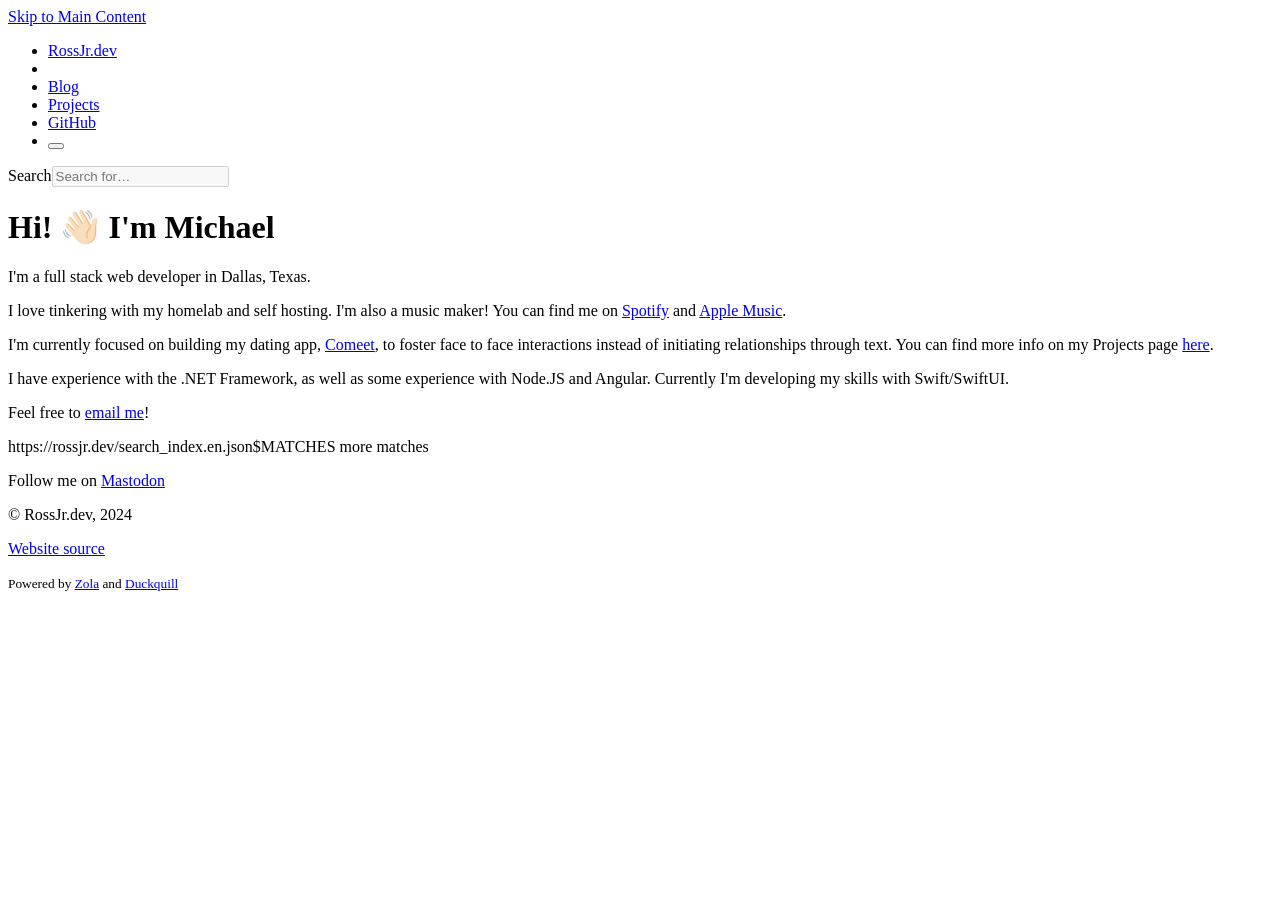
<file: index.html>
<!doctype html><html lang=en xmlns=http://www.w3.org/1999/xhtml><head><meta charset=UTF-8><meta content="IE=edge" http-equiv=X-UA-Compatible><meta name=description><meta content="width=device-width,initial-scale=1" name=viewport><meta content=#5eb1bf name=theme-color><link href=https://rossjr.dev/ rel=canonical><title>RossJr.dev</title><link href=https://rossjr.dev/style.css rel=stylesheet><link media="(prefers-color-scheme: dark)" href=https://rossjr.dev/syntax-theme-dark.css rel=stylesheet><link media="(prefers-color-scheme: light)" href=https://rossjr.dev/syntax-theme-light.css rel=stylesheet><style>:root{--primary-color-alpha:#5eb1bf33;--primary-color:#5eb1bf}</style><link href="data:image/svg+xml,%3Csvg xmlns='http://www.w3.org/2000/svg' viewBox='0 0 100 100'%3E%3Ctext x='-.07em' y='.89em' font-size='90'%3E👨‍💻%3C/text%3E%3C/svg%3E" rel=icon><link href=https://rossjr.dev/apple-touch-icon.png rel=apple-touch-icon sizes=180x180 type=image/png><meta content=RossJr.dev property=og:site_name><meta content=RossJr.dev property=og:title><meta content=https://rossjr.dev/ property=og:url><meta property=og:description><meta content=https://rossjr.dev/card.png property=og:image><meta content=summary_large_image property=twitter:card><script data-website-id=c0f85b59-c5a9-4745-b207-5d43bafc927a defer src=https://umami.rossjr.dev/script.js></script><meta content=@mpross@mastodon.social name=fediverse:creator><body><header id=site-nav><nav><a href=#main-content tabindex=0> Skip to Main Content </a><ul><li id=home><a class=active href=https://rossjr.dev> <i class=icon></i>RossJr.dev</a><li class=divider><li><a href=https://rossjr.dev/blog/>Blog</a><li><a href=https://rossjr.dev/projects/>Projects</a><li><a class=external href=https://github.com/mpross512>GitHub</a><li id=search><button class=circle id=search-toggle title=Search><i class=icon></i></button></ul></nav><div id=search-container><label class=visually-hidden for=search-bar>Search</label><input placeholder="Search for…" autocomplete=off disabled id=search-bar type=search><div id=search-results-container><div id=search-results></div></div></div></header><main id=main-content><h1 id=hi-wave-i-m-michael>Hi! 👋🏻 I'm Michael</h1><p>I'm a full stack web developer in Dallas, Texas.<p>I love tinkering with my homelab and self hosting. I'm also a music maker! You can find me on <a href=https://open.spotify.com/artist/02GoucpEZGrYUkz7PwkWXw>Spotify</a> and <a href=https://music.apple.com/us/artist/ice-cream-loaf/1516175215>Apple Music</a>.<p>I'm currently focused on building my dating app, <a href=https://joincomeet.com>Comeet</a>, to foster face to face interactions instead of initiating relationships through text. You can find more info on my Projects page <a href=https://rossjr.dev/projects/#comeet>here</a>.<p>I have experience with the .NET Framework, as well as some experience with Node.JS and Angular. Currently I'm developing my skills with Swift/SwiftUI.<p>Feel free to <a href=mailto:michael@rossjr.dev>email me</a>!</p><span class=hidden id=search-index>https://rossjr.dev/search_index.en.json</span><span class=hidden id=more-matches-text>$MATCHES more matches</span></main><footer id=site-footer><p>Follow me on <a href=https://mastodon.social/@mpross rel=me>Mastodon</a><p title="Last built at 2024-12-12 Thu 15:39">© RossJr.dev, 2024<p><a href=https://github.com/mpross512/RossJrBlog>Website source</a><p><small>Powered by <a href=https://www.getzola.org>Zola</a> and <a href=https://daudix.codeberg.page/duckquill>Duckquill</a></small></footer>
</file>
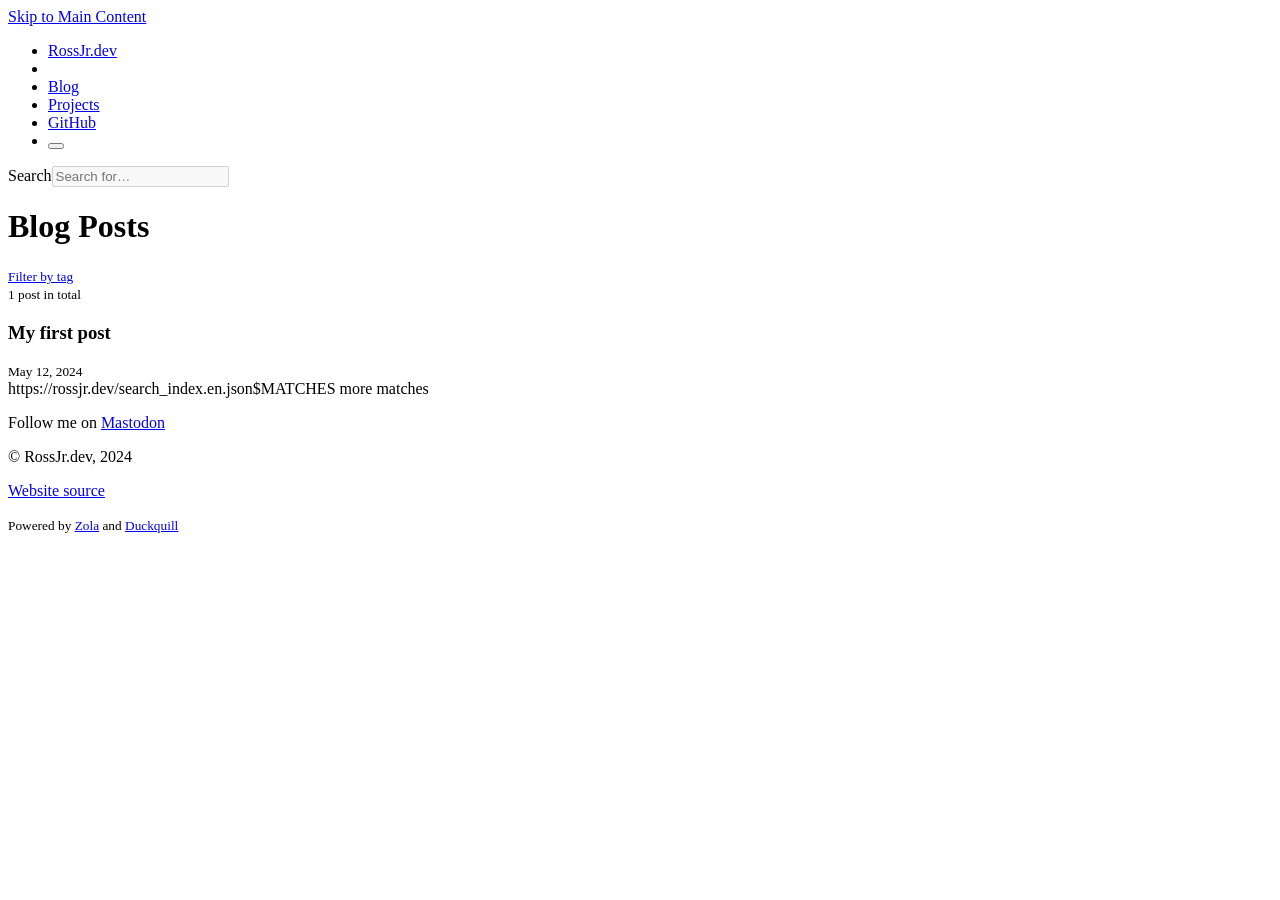
<file: blog/index.html>
<!doctype html><html lang=en xmlns=http://www.w3.org/1999/xhtml><head><meta charset=UTF-8><meta content="IE=edge" http-equiv=X-UA-Compatible><meta name=description><meta content="width=device-width,initial-scale=1" name=viewport><meta content=#5eb1bf name=theme-color><link href=https://rossjr.dev/blog/ rel=canonical><title>Blog Posts - RossJr.dev</title><link href=https://rossjr.dev/style.css rel=stylesheet><link media="(prefers-color-scheme: dark)" href=https://rossjr.dev/syntax-theme-dark.css rel=stylesheet><link media="(prefers-color-scheme: light)" href=https://rossjr.dev/syntax-theme-light.css rel=stylesheet><style>:root{--primary-color-alpha:#5eb1bf33;--primary-color:#5eb1bf}</style><link href="data:image/svg+xml,%3Csvg xmlns='http://www.w3.org/2000/svg' viewBox='0 0 100 100'%3E%3Ctext x='-.07em' y='.89em' font-size='90'%3E👨‍💻%3C/text%3E%3C/svg%3E" rel=icon><link href=https://rossjr.dev/apple-touch-icon.png rel=apple-touch-icon sizes=180x180 type=image/png><meta content=RossJr.dev property=og:site_name><meta content="Blog Posts - RossJr.dev" property=og:title><meta content=https://rossjr.dev/blog/ property=og:url><meta property=og:description><meta content=https://rossjr.dev/card.png property=og:image><meta content=summary_large_image property=twitter:card><script data-website-id=c0f85b59-c5a9-4745-b207-5d43bafc927a defer src=https://umami.rossjr.dev/script.js></script><meta content=@mpross@mastodon.social name=fediverse:creator><body><header id=site-nav><nav><a href=#main-content tabindex=0> Skip to Main Content </a><ul><li id=home><a href=https://rossjr.dev> <i class=icon></i>RossJr.dev</a><li class=divider><li><a class=active href=https://rossjr.dev/blog/>Blog</a><li><a href=https://rossjr.dev/projects/>Projects</a><li><a class=external href=https://github.com/mpross512>GitHub</a><li id=search><button class=circle id=search-toggle title=Search><i class=icon></i></button></ul></nav><div id=search-container><label class=visually-hidden for=search-bar>Search</label><input placeholder="Search for…" autocomplete=off disabled id=search-bar type=search><div id=search-results-container><div id=search-results></div></div></div></header><main id=main-content><h1>Blog Posts</h1><p><small><a href=https://rossjr.dev/tags> Filter by tag </a> <br> 1 post in total </small><div id=article-list><article><a href=https://rossjr.dev/blog/my-first-post/></a><h3>My first post</h3><div class=details><small> <time datetime=2024-05-12T00:00:00+00:00 pubdate>May 12, 2024</time></small></div></article></div><span class=hidden id=search-index>https://rossjr.dev/search_index.en.json</span><span class=hidden id=more-matches-text>$MATCHES more matches</span></main><footer id=site-footer><p>Follow me on <a href=https://mastodon.social/@mpross rel=me>Mastodon</a><p title="Last built at 2024-12-12 Thu 15:39">© RossJr.dev, 2024<p><a href=https://github.com/mpross512/RossJrBlog>Website source</a><p><small>Powered by <a href=https://www.getzola.org>Zola</a> and <a href=https://daudix.codeberg.page/duckquill>Duckquill</a></small></footer>
</file>
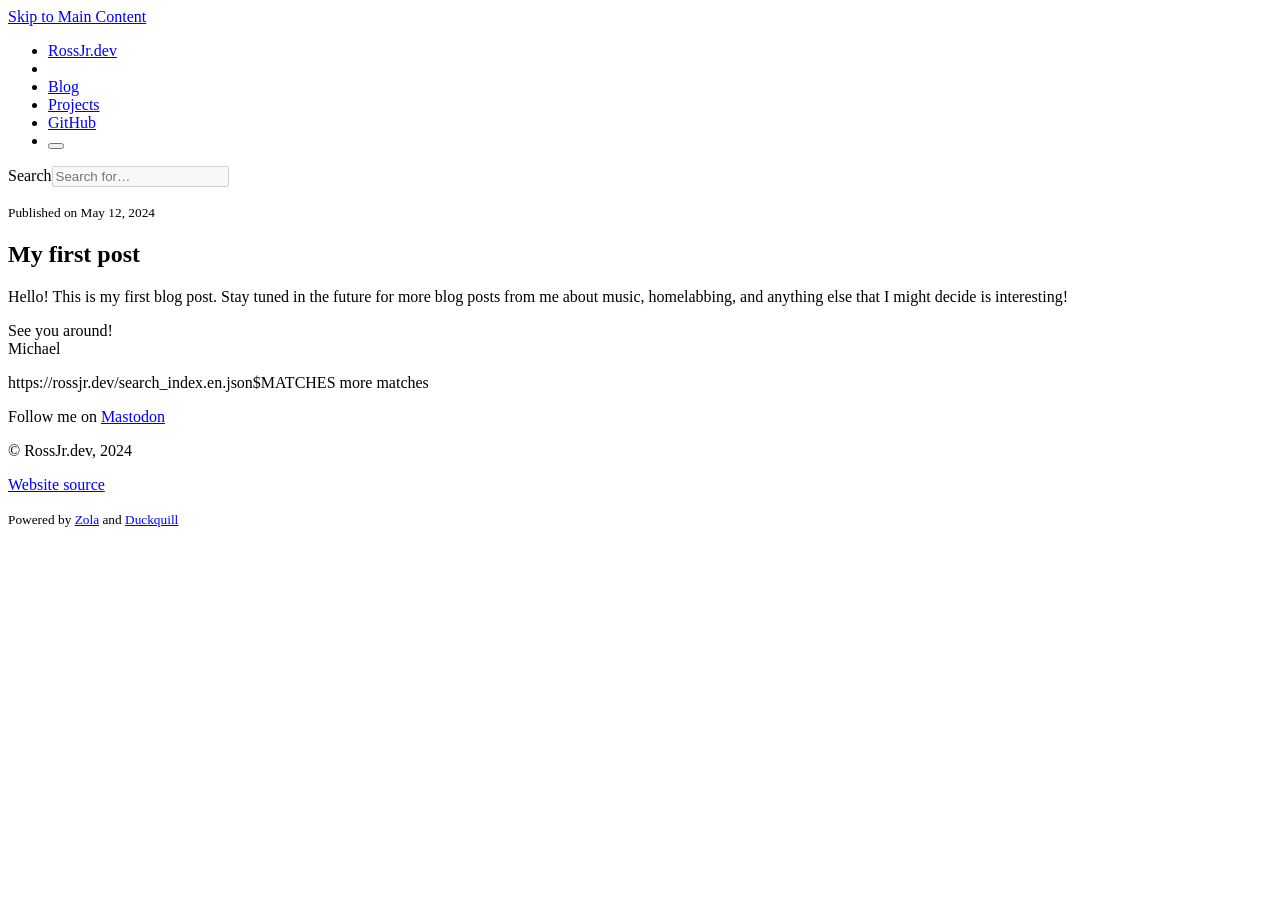
<file: blog/my-first-post/index.html>
<!doctype html><html lang=en xmlns=http://www.w3.org/1999/xhtml><head><meta charset=UTF-8><meta content="IE=edge" http-equiv=X-UA-Compatible><meta name=description><meta content="width=device-width,initial-scale=1" name=viewport><meta content=#5eb1bf name=theme-color><link href=https://rossjr.dev/blog/my-first-post/ rel=canonical><title>My first post - RossJr.dev</title><link href=https://rossjr.dev/style.css rel=stylesheet><link media="(prefers-color-scheme: dark)" href=https://rossjr.dev/syntax-theme-dark.css rel=stylesheet><link media="(prefers-color-scheme: light)" href=https://rossjr.dev/syntax-theme-light.css rel=stylesheet><style>:root{--primary-color-alpha:#5eb1bf33;--primary-color:#5eb1bf}</style><link href="data:image/svg+xml,%3Csvg xmlns='http://www.w3.org/2000/svg' viewBox='0 0 100 100'%3E%3Ctext x='-.07em' y='.89em' font-size='90'%3E👨‍💻%3C/text%3E%3C/svg%3E" rel=icon><link href=https://rossjr.dev/apple-touch-icon.png rel=apple-touch-icon sizes=180x180 type=image/png><meta content=RossJr.dev property=og:site_name><meta content="My first post - RossJr.dev" property=og:title><meta content=https://rossjr.dev/blog/my-first-post/ property=og:url><meta property=og:description><meta content=https://rossjr.dev/card.png property=og:image><meta content=summary_large_image property=twitter:card><script data-website-id=c0f85b59-c5a9-4745-b207-5d43bafc927a defer src=https://umami.rossjr.dev/script.js></script><meta content=@mpross@mastodon.social name=fediverse:creator><body><header id=site-nav><nav><a href=#main-content tabindex=0> Skip to Main Content </a><ul><li id=home><a href=https://rossjr.dev> <i class=icon></i>RossJr.dev</a><li class=divider><li><a href=https://rossjr.dev/blog/>Blog</a><li><a href=https://rossjr.dev/projects/>Projects</a><li><a class=external href=https://github.com/mpross512>GitHub</a><li id=search><button class=circle id=search-toggle title=Search><i class=icon></i></button></ul></nav><div id=search-container><label class=visually-hidden for=search-bar>Search</label><input placeholder="Search for…" autocomplete=off disabled id=search-bar type=search><div id=search-results-container><div id=search-results></div></div></div></header><main id=main-content><article><div id=heading><p><small> <time datetime=" 2024-05-12T00:00:00+00:00">Published on May 12, 2024</time></small><h1>My first post</h1></div><div id=buttons-container><a title="Go to Top" href=#top id=go-to-top><i class=icon></i></a><a title="File an Issue" href=https://github.com/mpross512/RossJrBlog/issues id=issue><i class=icon></i></a></div><p>Hello! This is my first blog post. Stay tuned in the future for more blog posts from me about music, homelabbing, and anything else that I might decide is interesting!<p>See you around!<br> Michael</article><span class=hidden id=search-index>https://rossjr.dev/search_index.en.json</span><span class=hidden id=more-matches-text>$MATCHES more matches</span></main><footer id=site-footer><p>Follow me on <a href=https://mastodon.social/@mpross rel=me>Mastodon</a><p title="Last built at 2024-12-12 Thu 15:39">© RossJr.dev, 2024<p><a href=https://github.com/mpross512/RossJrBlog>Website source</a><p><small>Powered by <a href=https://www.getzola.org>Zola</a> and <a href=https://daudix.codeberg.page/duckquill>Duckquill</a></small></footer>
</file>
